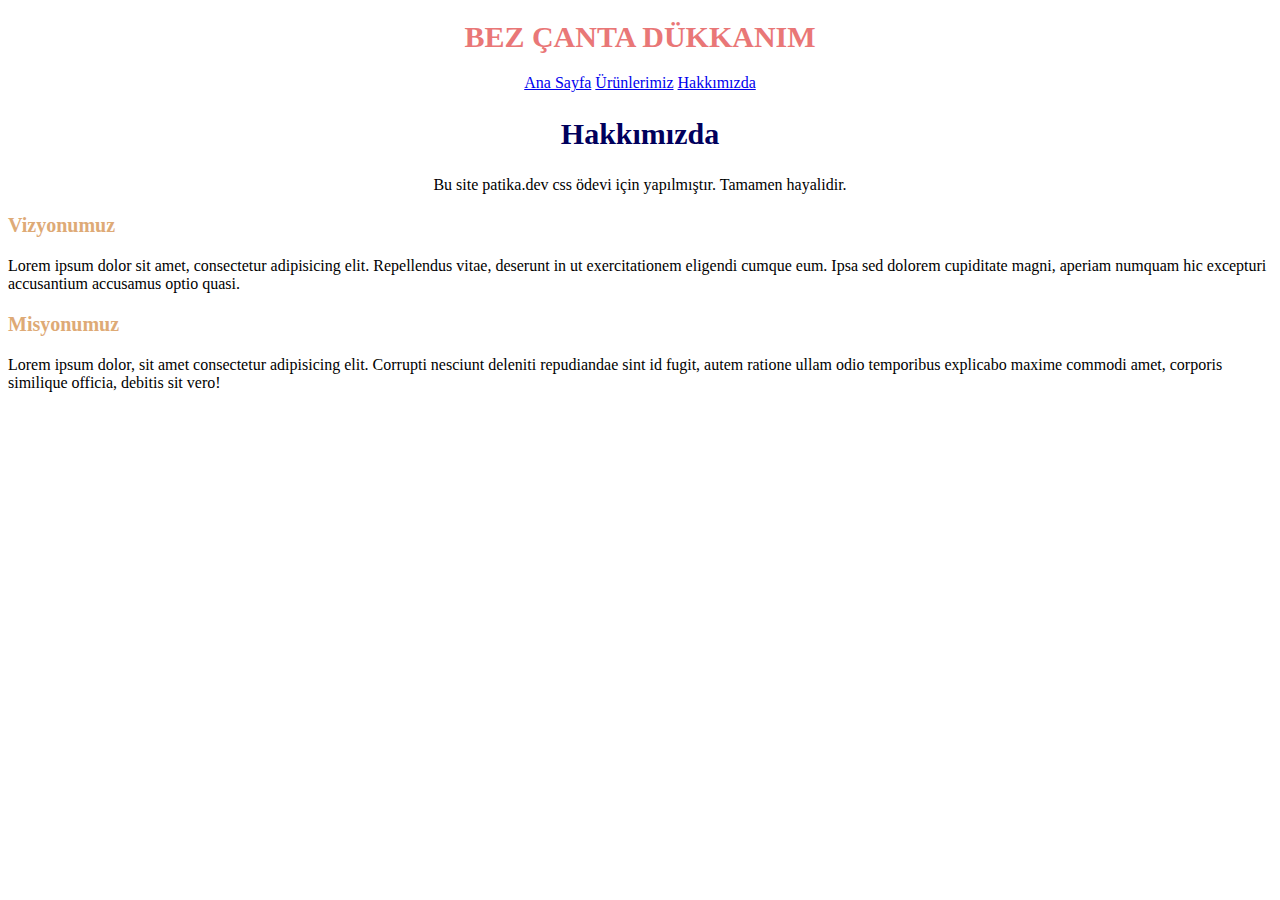
<file: css-odev1/hakkimizda.html>
<!DOCTYPE html>
<html lang="tr">
<head>
    <meta charset="UTF-8">
    <meta http-equiv="X-UA-Compatible" content="IE=edge">
    <meta name="viewport" content="width=device-width, initial-scale=1.0">
    <title>Hakkımızda</title>
    <link rel="stylesheet" href="kodluyoruz.css">
</head>
<body>
<header style="text-align:center;">
    <nav>
    <h1>BEZ ÇANTA DÜKKANIM</h1>
    <a href="index.html">Ana Sayfa</a>  <a href="urunler.html">Ürünlerimiz</a>  <a href="hakkimizda.html">Hakkımızda</a>
    </nav>
</header>
<section>
    <article style="text-align:center;">
        <h2>Hakkımızda</h2>
        <p>Bu site patika.dev css ödevi için yapılmıştır. Tamamen hayalidir.</p>
    </article>
    <article>
        <h3>Vizyonumuz</h3>
        <p>Lorem ipsum dolor sit amet, consectetur adipisicing elit. Repellendus vitae, deserunt in ut exercitationem eligendi cumque eum. Ipsa sed dolorem cupiditate magni, aperiam numquam hic excepturi accusantium accusamus optio quasi.</p>
    </article>
    <article>
        <h3>Misyonumuz</h3>
        <p>Lorem ipsum dolor, sit amet consectetur adipisicing elit. Corrupti nesciunt deleniti repudiandae sint id fugit, autem ratione ullam odio temporibus explicabo maxime commodi amet, corporis similique officia, debitis sit vero!</p>
    </article>
</section>
</body>
</html>
</file>
<file: css-odev1/kodluyoruz.css>
h1 {
    font-size: 30px;
    color: #E97777;
}

h2 {
    font-size:30px;
    color: #00005C;
}

h3 {
    font-size: 20px;
    color: #deaa76;
}
</file>
